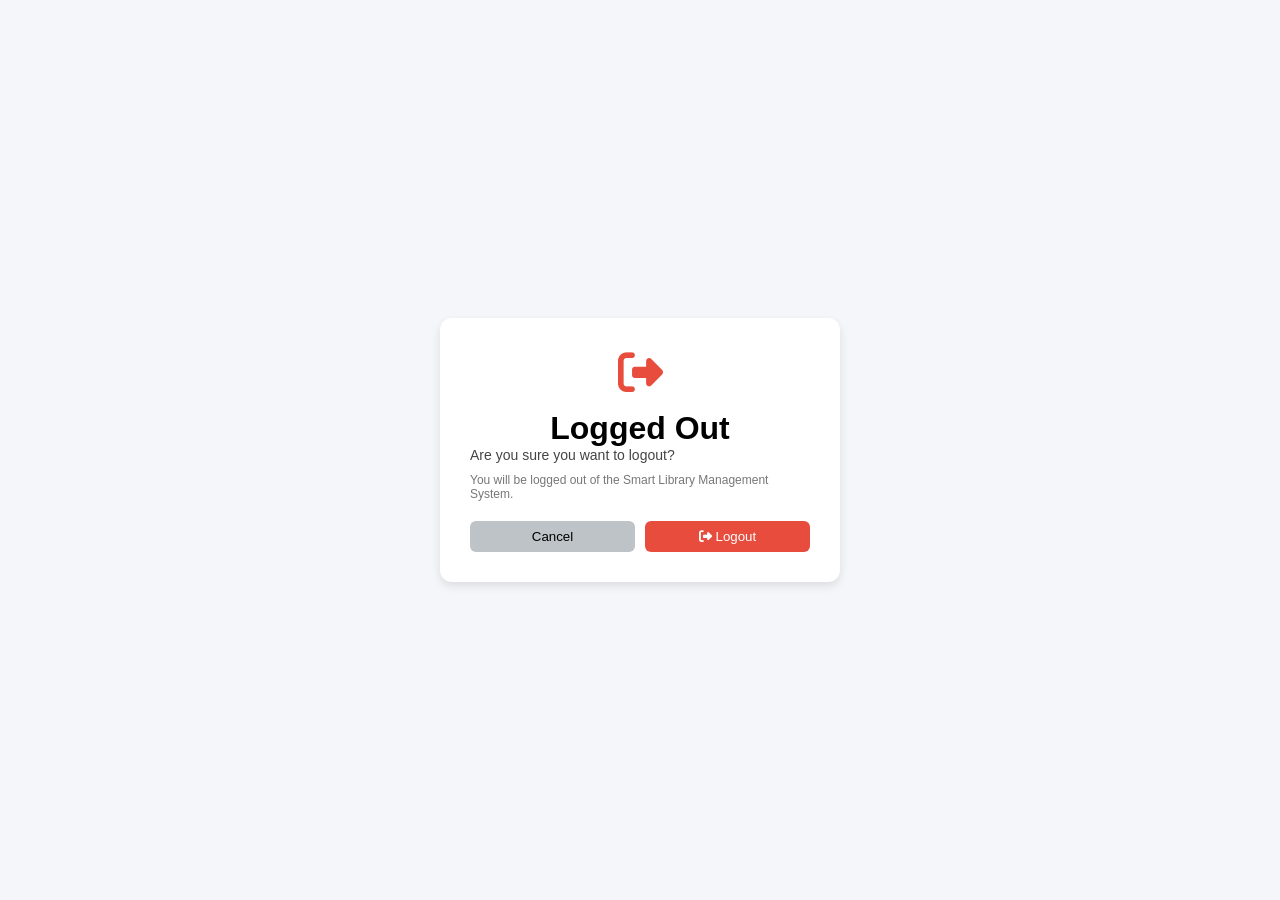
<file: LMS/logout.html>
<!DOCTYPE html>
<html lang="en">

<head>

<meta charset="UTF-8">
<meta name="viewport" content="width=device-width, initial-scale=1.0">

<title>Logout</title>

<!-- CSS -->
<link rel="stylesheet" href="dashboard.css">

<!-- Font Awesome -->
<link rel="stylesheet"
href="https://cdnjs.cloudflare.com/ajax/libs/font-awesome/6.5.1/css/all.min.css">

</head>

<body class = "logout-page">

<div class="logout-container">

    <!-- Icon -->
    <div class="logout-icon">

        <i class="fa-solid fa-right-from-bracket"></i>

    </div>
   
    <!-- Title -->
    <h1 style="text-align: center;">Logged Out</h1>
    
    <!-- Message -->
    <p>
        Are you sure you want to logout?
    </p>

    <span>
        You will be logged out of the Smart Library Management System.
    </span>

    <!-- Button -->
     <div class="logout-actions">

        <button class="cancel-btn" id="cancelLogout">
                Cancel
            </button>

            <button class="confirm-logout" id="confirmLogout">
                <i class="fa-solid fa-right-from-bracket"></i>
                Logout
            </button>

        </div>

</body>
</html>
</file>
<file: LMS/dashboard.css>
/* ================= GLOBAL ================= */

*{
    margin:0;
    padding:0;
    box-sizing:border-box;
    font-family:Arial, sans-serif;
}

body{
    display:flex;
    background:#f5f6fa;
}

/* ================= SIDEBAR ================= */

.sidebar{
    width:260px;
    height:100vh;
    background:#fff;
    padding:20px;
    border-right:1px solid #eee;
    position:fixed;
    left:0;
    top:0;
    overflow-y:auto;
}

.logo{
    display:flex;
    align-items:center;
    gap:10px;
    margin-bottom:30px;
}

.logo i{
    font-size:28px;
    color:#6c3df4;
}

.logo h2{
    font-size:22px;
}

.logo span{
    font-size:13px;
    color:gray;
}

.menu{
    list-style:none;
}

.menu li{
    margin-bottom:12px;
}

.menu li a{
    display:flex;
    align-items:center;
    gap:15px;
    text-decoration:none;
    color:#444;
    padding:14px 16px;
    border-radius:12px;
    transition:0.3s;
}

.menu li a:hover{
    background:#f0ebff;
    color:#6c3df4;
}

.menu li.active a{
    background:linear-gradient(to right,#6c3df4,#7d5cff);
    color:#fff;
}

/* ================= MAIN CONTENT ================= */

.main-content{
    margin-left:260px;
    width:calc(100% - 260px);
    padding:25px;
}

/* ================= TOP NAVBAR ================= */

.top-navbar{
    background:#fff;
    border-radius:18px;
    padding:18px 25px;
    display:flex;
    justify-content:space-between;
    align-items:center;
    margin-bottom:25px;
}

.search-bar{
    width:350px;
    background:#f5f5f7;
    padding:14px 18px;
    border-radius:14px;
    display:flex;
    align-items:center;
    gap:12px;
}

.search-bar input{
    border:none;
    outline:none;
    background:none;
    width:100%;
}

.top-right{
    display:flex;
    align-items:center;
    gap:25px;
}

.notification{
    position:relative;
    font-size:22px;
    color:#555;
}

.notification span{
    position:absolute;
    top:-8px;
    right:-10px;
    background:#6c3df4;
    color:#fff;
    width:18px;
    height:18px;
    border-radius:50%;
    font-size:11px;
    display:flex;
    align-items:center;
    justify-content:center;
}

.admin-profile{
    display:flex;
    align-items:center;
    gap:12px;
}

.admin-profile img{
    width:45px;
    height:45px;
    border-radius:50%;
}

.admin-profile p{
    color:gray;
    font-size:14px;
}

/* ================= PAGE HEADER ================= */

.dashboard-header{
    display:flex;
    justify-content:space-between;
    align-items:center;
    margin-bottom:25px;
}

.dashboard-header p{
    color:gray;
    margin-top:5px;
}

/* ================= BUTTONS ================= */

.add-btn{
    border:none;
    background:#6c3df4;
    color:#fff;
    padding:14px 22px;
    border-radius:12px;
    cursor:pointer;
    font-weight:bold;
}

/* ================= TABLE CARD ================= */

.table-card{
    background:#fff;
    border-radius:20px;
    padding:25px;
}

/* ================= FILTER BAR ================= */

.filter-bar{
    display:flex;
    gap:15px;
    align-items:center;
    margin-bottom:25px;
}

.filter-search{
    flex:1;
    background:#f5f5f7;
    padding:14px 18px;
    border-radius:12px;
    display:flex;
    align-items:center;
    gap:10px;
}

.filter-search input{
    border:none;
    outline:none;
    background:none;
    width:100%;
}

.filter-bar select{
    padding:14px 16px;
    border-radius:12px;
    border:1px solid #ddd;
    background:#fff;
}

.clear-btn{
    padding:14px 18px;
    border:none;
    border-radius:12px;
    background:#f1f1f1;
    cursor:pointer;
}

/* ================= TABLE ================= */

table{
    width:100%;
    border-collapse:collapse;
}

table th{
    background:#f7f7fb;
    padding:16px;
    text-align:left;
}

table td{
    padding:16px;
    border-bottom:1px solid #eee;
    vertical-align:middle;
}

/* ================= BOOK TITLE ================= */

.book-title{
    display:flex;
    align-items:center;
    gap:12px;
}

.book-title img{
    width:45px;
    height:60px;
    object-fit:cover;
    border-radius:6px;
}

/* ================= STATUS ================= */

.green-text{
    color:#16a34a;
    font-weight:bold;
}

.status{
    padding:8px 14px;
    border-radius:10px;
    font-size:14px;
    font-weight:600;
}

.available{
    background:#e7f8ed;
    color:#16a34a;
}

.ed{
    background:#fff1df;
    color:#ff8a00;
}

/* Summary Cards */

.summary-cards{
    display:grid;
    grid-template-columns:repeat(4,1fr);
    gap:20px;
    margin-bottom:25px;
}

.summary-card{
    background:#fff;
    border-radius:20px;
    padding:25px;
    display:flex;
    gap:18px;
    align-items:center;
}

.icon{
    width:65px;
    height:65px;
    border-radius:50%;
    display:flex;
    justify-content:center;
    align-items:center;
    font-size:26px;
}

.purple{
    background:#efe7ff;
    color:#6c3df4;
}

.green{
    background:#e6f8ec;
    color:#16a34a;
}

.blue{
    background:#e6f2ff;
    color:#2196f3;
}

.orange{
    background:#fff4dd;
    color:#f59e0b;
}

.red-text{
    color:red;
}

/* Middle Section */

.middle-section{
    display:grid;
    grid-template-columns:2fr 1fr;
    gap:20px;
    margin-bottom:25px;
}

.chart-card,
.transaction-card,
.table-card{
    background:#fff;
    border-radius:20px;
    padding:25px;
}

.section-title{
    display:flex;
    justify-content:space-between;
    align-items:center;
    margin-bottom:20px;
}

.section-title span{
    color:#6c3df4;
    font-weight:600;
    cursor:pointer;
}

.chart-placeholder{
    height:300px;
    background:#f5f5f7;
    border-radius:15px;
    display:flex;
    justify-content:center;
    align-items:center;
    color:gray;
    font-size:22px;
}

/* Transactions */

.transaction-item{
    display:flex;
    justify-content:space-between;
    margin-bottom:25px;
}

.transaction-left{
    display:flex;
    gap:15px;
}

.transaction-icon{
    width:50px;
    height:50px;
    border-radius:12px;
    display:flex;
    justify-content:center;
    align-items:center;
}

.transaction-time{
    text-align:right;
    color:gray;
    font-size:14px;
}

/* ================= ACTION BUTTONS ================= */

.action-buttons{
    display:flex;
    align-items:center;
    gap:10px;
}

.edit-btn,
.delete-btn{
    border:none;
    width:38px;
    height:38px;
    border-radius:10px;
    cursor:pointer;

    display:flex;
    justify-content:center;
    align-items:center;
}

.edit-btn{
    background:#efe7ff;
    color:#6c3df4;
}

.delete-btn{
    background:#ffe9e9;
    color:red;
}
/* Bottom Card */

.bottom-card{
    margin-top:20px;
    background:linear-gradient(to bottom,#6c3df4,#7d5cff);
    border-radius:20px;
    padding:25px 20px;
    text-align:center;
    color:#fff;
}

.bottom-card img{
    width:110px;
    margin-bottom:10px;
}

.bottom-card p{
    font-size:14px;
    margin:15px 0;
    line-height:22px;
}

.scan-btn{
    border:none;
    background:#fff;
    color:#6c3df4;
    padding:12px 18px;
    border-radius:12px;
    font-weight:bold;
    cursor:pointer;
}

/* Logout */

.logout-btn{
    margin-top:15px;
}

.logout-btn a{
    display:flex;
    justify-content:center;
    align-items:center;
    gap:10px;
    background:#ff4d4d;
    color:#fff;
    text-decoration:none;
    padding:14px;
    border-radius:14px;
    font-weight:bold;
}
/* ================= ISSUE RETURN PAGE ================= */

.issue-tabs{
    display:flex;
    gap:15px;
    margin-bottom:25px;
}

.tab{
    padding:12px 20px;
    border:none;
    border-radius:12px;
    background:#f1f1f1;
    cursor:pointer;
    font-weight:600;
    transition:0.3s;
}

.active-tab{
    background:#6c3df4;
    color:#fff;
}

/* ================= ISSUE LAYOUT ================= */

.issue-layout{
    display:grid;
    grid-template-columns:2fr 1fr;
    gap:25px;
}

/* ================= FORM CARD ================= */

.form-card{
    background:#fff;
    border:1px solid #eee;
    border-radius:18px;
    padding:25px;
    margin-bottom:20px;
}

.form-card h3{
    margin-bottom:20px;
}

.form-card label{
    display:block;
    margin-bottom:10px;
    font-weight:600;
}

/* ================= INPUT BOX ================= */

.input-box{
    background:#f5f5f7;
    border-radius:12px;
    padding:14px 18px;
}

.input-box input{
    width:100%;
    border:none;
    outline:none;
    background:none;
    font-size:15px;
}

/* ================= MEMBER PREVIEW ================= */

.member-preview,
.book-preview{
    display:flex;
    align-items:center;
    gap:15px;
    margin-top:20px;
}

.member-preview img{
    width:60px;
    height:60px;
    border-radius:50%;
}

.book-preview img{
    width:55px;
    height:75px;
    border-radius:8px;
    object-fit:cover;
}

/* ================= DATE GRID ================= */

.date-grid{
    display:grid;
    grid-template-columns:1fr 1fr;
    gap:20px;
    margin-bottom:20px;
}

.date-grid label{
    display:block;
    margin-bottom:10px;
    font-weight:600;
}

.date-grid input{
    width:100%;
    padding:14px;
    border:1px solid #ddd;
    border-radius:12px;
    outline:none;
}

.date-box{
    background:#fff;
    padding:15px 18px;
    border-radius:14px;
    display:flex;
    align-items:center;
    gap:10px;
    font-weight:600;
}

/* ================= NOTES ================= */

.notes-box{
    margin-bottom:20px;
}

.notes-box label{
    display:block;
    margin-bottom:10px;
    font-weight:600;
}

.notes-box textarea{
    width:100%;
    height:120px;
    padding:15px;
    border:1px solid #ddd;
    border-radius:12px;
    resize:none;
    outline:none;
}

/* ================= BUTTONS ================= */

.issue-buttons{
    display:flex;
    gap:15px;
}

.issue-btn{
    background:#6c3df4;
    color:#fff;
    border:none;
    padding:14px 22px;
    border-radius:12px;
    cursor:pointer;
    font-weight:bold;
}

/* ================= ISSUED BOOKS ================= */

.issued-books{
    background:#fff;
    border-radius:18px;
    padding:25px;
    border:1px solid #eee;
}

.issued-books h3{
    margin-bottom:20px;
}

.issued-item{
    display:flex;
    justify-content:space-between;
    align-items:center;
    margin-bottom:20px;
}

.issued-left{
    display:flex;
    align-items:center;
    gap:15px;
}

.issued-left img{
    width:50px;
    height:70px;
    border-radius:8px;
    object-fit:cover;
}
.issue-section {
    display: none;
}

.issue-section.active {
    display: block;
}

.tab.active-tab {
    background: #1f3bb3;
    color: white;
}
/* ================= TABS ================= */

.issue-tabs{
    display:flex;
    gap:10px;
    margin-bottom:20px;
}

.tab{
    padding:12px 24px;
    border:none;
    border-radius:10px;
    background:#e5e7eb;
    cursor:pointer;
    font-weight:600;
    transition:0.3s;
}

.tab:hover{
    background:#d1d5db;
}

.active-tab{
    background:#2563eb;
    color:#fff;
}

/* ================= TAB CONTENT ================= */

.tab-content{
    width:100%;
}

/* ================= RETURN STATUS ================= */

.status.available{
    background:#dcfce7;
    color:#166534;
}

.status.issued{
    background:#fee2e2;
    color:#991b1b;
}

/* ================= REPORT CARDS ================= */

.report-cards{
    display:grid;
    grid-template-columns:repeat(3,1fr);
    gap:20px;
    margin-top:25px;
}

/* Single Report Card */

.report-card{
    background:white;
    border-radius:18px;
    padding:25px;
    box-shadow:0 2px 10px rgba(0,0,0,0.05);
}

/* Icon Box */

.icon{
    width:60px;
    height:60px;
    border-radius:18px;
    display:flex;
    align-items:center;
    justify-content:center;
    font-size:24px;
    margin-bottom:15px;
}

/* Purple Icon */

.purple{
    background:#f1ebff;
    color:#6c4cff;
}

/* Green Icon */

.green{
    background:#eaf9ef;
    color:#24b35a;
}

/* Blue Icon */

.blue{
    background:#e9f2ff;
    color:#4285f4;
}

/* Red Icon */

.red{
    background:#ffecec;
    color:#ff4d4d;
}

/* Card Heading */

.report-card h1{
    margin:12px 0;
}

/* ================= SETTINGS PAGE ================= */

/* Settings Layout */

.settings-container{
    display:flex;
    gap:25px;
    margin-top:25px;
}

/* Left Settings Menu */

.settings-menu{
    width:250px;
    background:white;
    border-radius:18px;
    padding:20px;
}

/* Settings Menu Buttons */

.settings-menu button{
    width:100%;
    padding:14px;
    border:none;
    background:none;
    text-align:left;
    border-radius:12px;
    margin-bottom:10px;
    cursor:pointer;
    transition:0.3s;
}

/* Hover Effect */

.settings-menu button:hover{
    background:#f5f3ff;
}

/* Active Setting Button */

.active-setting{
    background:#f3efff !important;
    color:#6c4cff;
    font-weight:600;
}

/* Right Settings Form */

.settings-form{
    flex:1;
    background:white;
    padding:30px;
    border-radius:18px;
}

/* Form Labels */

.settings-form label{
    display:block;
    margin-bottom:8px;
    margin-top:18px;
    font-weight:500;
}

/* Input & Select */

.settings-form input,
.settings-form select{
    width:100%;
    padding:14px;
    border:1px solid #ddd;
    border-radius:12px;
    outline:none;
}

/* Double Input Row */

.double-input{
    display:flex;
    gap:20px;
}

/* Save Button */

.save-btn{
    margin-top:25px;
    background:#6c4cff;
    color:white;
    border:none;
    padding:14px 24px;
    border-radius:12px;
    cursor:pointer;
    transition:0.3s;
}

/* Save Button Hover */

.save-btn:hover{
    background:#5639e6;
}

/* ================= TABLE CARD ================= */

.table-card{
    background:white;
    margin-top:25px;
    border-radius:18px;
    padding:25px;
    overflow-x:auto;
}

/* Table */

table{
    width:100%;
    border-collapse:collapse;
}

/* Table Head */

table th{
    text-align:left;
    padding:15px;
    background:#f8f9fc;
    color:#555;
    font-size:14px;
}

/* Table Data */

table td{
    padding:15px;
    border-bottom:1px solid #eee;
    font-size:14px;
}

/* ================= STATUS BADGE ================= */

/* Common Status */

.status{
    padding:6px 12px;
    border-radius:20px;
    font-size:13px;
    font-weight:600;
}

/* Available / Paid */

.available{
    background:#e8f9ef;
    color:#1ca64c;
}

/* Issued / Unpaid */

.issued{
    background:#ffeaea;
    color:#ff4d4d;
}

/* ================= ACTION BUTTONS ================= */

.action-buttons{
    display:flex;
    gap:10px;
}

/* Edit Button */

.edit-btn{
    width:36px;
    height:36px;
    border:none;
    border-radius:10px;
    background:#f3efff;
    color:#6c4cff;
    cursor:pointer;
}

/* Delete Button */

.delete-btn{
    width:36px;
    height:36px;
    border:none;
    border-radius:10px;
    background:#ffecec;
    color:#ff4d4d;
    cursor:pointer;
}

/* ================= CARD TOP ================= */

.card-top{
    display:flex;
    align-items:center;
    gap:15px;
}

/* ================= CARD BOTTOM ================= */

.card-bottom{
    margin-top:20px;
    display:flex;
    align-items:center;
    justify-content:space-between;
    color:#777;
    font-size:14px;
}

/* ================= FILTER BAR ================= */

.filter-bar{
    display:flex;
    gap:15px;
    margin-bottom:20px;
}

.filter-search{
    flex:1;
    display:flex;
    align-items:center;
    gap:10px;
    background:#f8f9fc;
    padding:12px 16px;
    border-radius:12px;
}

.filter-search input{
    border:none;
    background:none;
    width:100%;
    outline:none;
}

.filter-bar select{
    padding:12px 16px;
    border:1px solid #ddd;
    border-radius:12px;
    outline:none;
}

/* ================= VIEW BUTTON ================= */

.view-btn{
    width:36px;
    height:36px;
    border:none;
    border-radius:10px;
    background:#f3efff;
    color:#6c4cff;
    cursor:pointer;
}

/* ================= PAID BUTTON ================= */

.paid-btn{
    width:36px;
    height:36px;
    border:none;
    border-radius:10px;
    background:#e8fff1;
    color:#1ca64c;
    cursor:pointer;
}

/* ================= TABLE FOOTER ================= */

.table-footer{
    margin-top:20px;
    display:flex;
    justify-content:space-between;
    align-items:center;
}

/* ================= PAGINATION ================= */

.pagination{
    display:flex;
    gap:10px;
}

.pagination button{
    width:36px;
    height:36px;
    border:none;
    border-radius:10px;
    background:#f3efff;
    cursor:pointer;
}

.active-page{
    background:#6c4cff !important;
    color:white;
}

/* ================= SECTION TITLE ================= */

.section-title{
    display:flex;
    justify-content:space-between;
    align-items:center;
    margin-bottom:20px;
}

.section-title a{
    text-decoration:none;
    color:#6c4cff;
    font-weight:500;
}

/* ================= BLUE STATUS ================= */

.blue-status{
    background:#e9f2ff;
    color:#4285f4;
}

/* ================= DATE BUTTON ================= */

.date-btn{
    border:none;
    background:white;
    padding:14px 18px;
    border-radius:12px;
    display:flex;
    align-items:center;
    gap:12px;
    cursor:pointer;
    border:1px solid #eee;
}

/* ================= REPORT FIVE ================= */

.report-five{
    grid-template-columns:repeat(5,1fr);
}

/* ================= TEXT COLORS ================= */

.green-text{
    color:#1ca64c;
    margin-top:18px;
    font-weight:600;
}

.red-text{
    color:#ff4d4d;
    margin-top:18px;
    font-weight:600;
}

.green-text span,
.red-text span{
    color:#777;
    font-weight:400;
    margin-left:5px;
}

/* ================= YELLOW ================= */

.yellow{
    background:#fff5df;
    color:#f0a500;
}

/* ================= PINK ================= */

.pink{
    background:#ffeaf0;
    color:#ff5d8f;
}

/* ================= CHART GRID ================= */

.chart-grid{
    display:grid;
    grid-template-columns:2fr 1fr;
    gap:25px;
    margin-top:25px;
}

/* ================= CHART CARD ================= */

.chart-card{
    background:white;
    border-radius:18px;
    padding:25px;
}

/* ================= CHART HEADER ================= */

.chart-header{
    display:flex;
    justify-content:space-between;
    align-items:center;
    margin-bottom:20px;
}

.chart-header select{
    padding:10px 14px;
    border:1px solid #ddd;
    border-radius:10px;
}

/* ================= PIE LAYOUT ================= */

.pie-layout{
    display:flex;
    align-items:center;
    gap:30px;
}

/* ================= CATEGORY LIST ================= */

.category-list{
    display:flex;
    flex-direction:column;
    gap:18px;
}

.category-item{
    display:flex;
    align-items:center;
    gap:10px;
    font-size:15px;
}

.category-item b{
    margin-left:auto;
}

/* ================= DOT ================= */

.dot{
    width:12px;
    height:12px;
    border-radius:50%;
}

.purple-dot{
    background:#6c4cff;
}

.green-dot{
    background:#24b35a;
}

.yellow-dot{
    background:#f0b429;
}

.blue-dot{
    background:#4285f4;
}

.gray-dot{
    background:#cfcfcf;
}

/* ================= SUMMARY ================= */

.summary-card{
    background:white;
    margin-top:25px;
    border-radius:18px;
    padding:25px;
}

/* ================= SUMMARY GRID ================= */

.summary-grid{
    display:grid;
    grid-template-columns:repeat(4,1fr);
    gap:20px;
    margin-top:20px;
}

/* ================= SUMMARY ITEM ================= */

.summary-item{
    display:flex;
    align-items:center;
    gap:15px;
}

.summary-item span{
    color:#777;
    font-size:14px;
}

/* ================= CHART SIZE ================= */

#issueChart{
    width:100% !important;
    height:320px !important;
}

#categoryChart{
    width:180px !important;
    height:180px !important;
}

/* ================= LEFT CATEGORY ================= */

.left-category{
    display:flex;
    align-items:center;
    gap:10px;
}

/* ================= CATEGORY ITEM ================= */

.category-item{
    display:flex;
    align-items:center;
    justify-content:space-between;
    background:#f8f9fc;
    padding:12px 14px;
    border-radius:12px;
    width:230px;
}
 /*================= Logout page ================= */

.logout-modal{
    position: fixed;
    top:0;
    left:0;
    width:100%;
    height:100%;
    background: rgba(0,0,0,0.5);
    display:flex;
    justify-content:center;
    align-items:center;
}

.logout-box{
    background:#fff;
    width:320px;
    padding:25px;
    border-radius:12px;
    text-align:center;
    box-shadow:0 10px 25px rgba(0,0,0,0.2);
}

.logout-icon{
    font-size:45px;
    color:#e74c3c;
    margin-bottom:10px;
    text-align:center;
}

h2{
    margin:10px 0;
}

p{
    font-size:14px;
    color:#444;
}

span{
    font-size:12px;
    color:#777;
    display:block;
    margin:10px 0 20px;
}

.logout-actions{
    display:flex;
    gap:10px;
}

.cancel-btn{
    flex:1;
    padding:8px;
    border:none;
    background:#bdc3c7;
    border-radius:6px;
    cursor:pointer;
}

.confirm-logout{
    flex:1;
    padding:8px;
    border:none;
    background:#e74c3c;
    color:#fff;
    border-radius:6px;
    cursor:pointer;
}
.logout-page{
    margin: 0;
    padding: 0;
    font-family: Arial, sans-serif;
    background: #f4f6f9;

    display: flex;
    justify-content: center;
    align-items: center;

    height: 100vh;
}




.logout-container{
    width: 400px;
    background: white;
    padding: 30px;
    border-radius: 12px;
    box-shadow: 0 4px 10px rgba(0,0,0,0.1);
}
</file>
